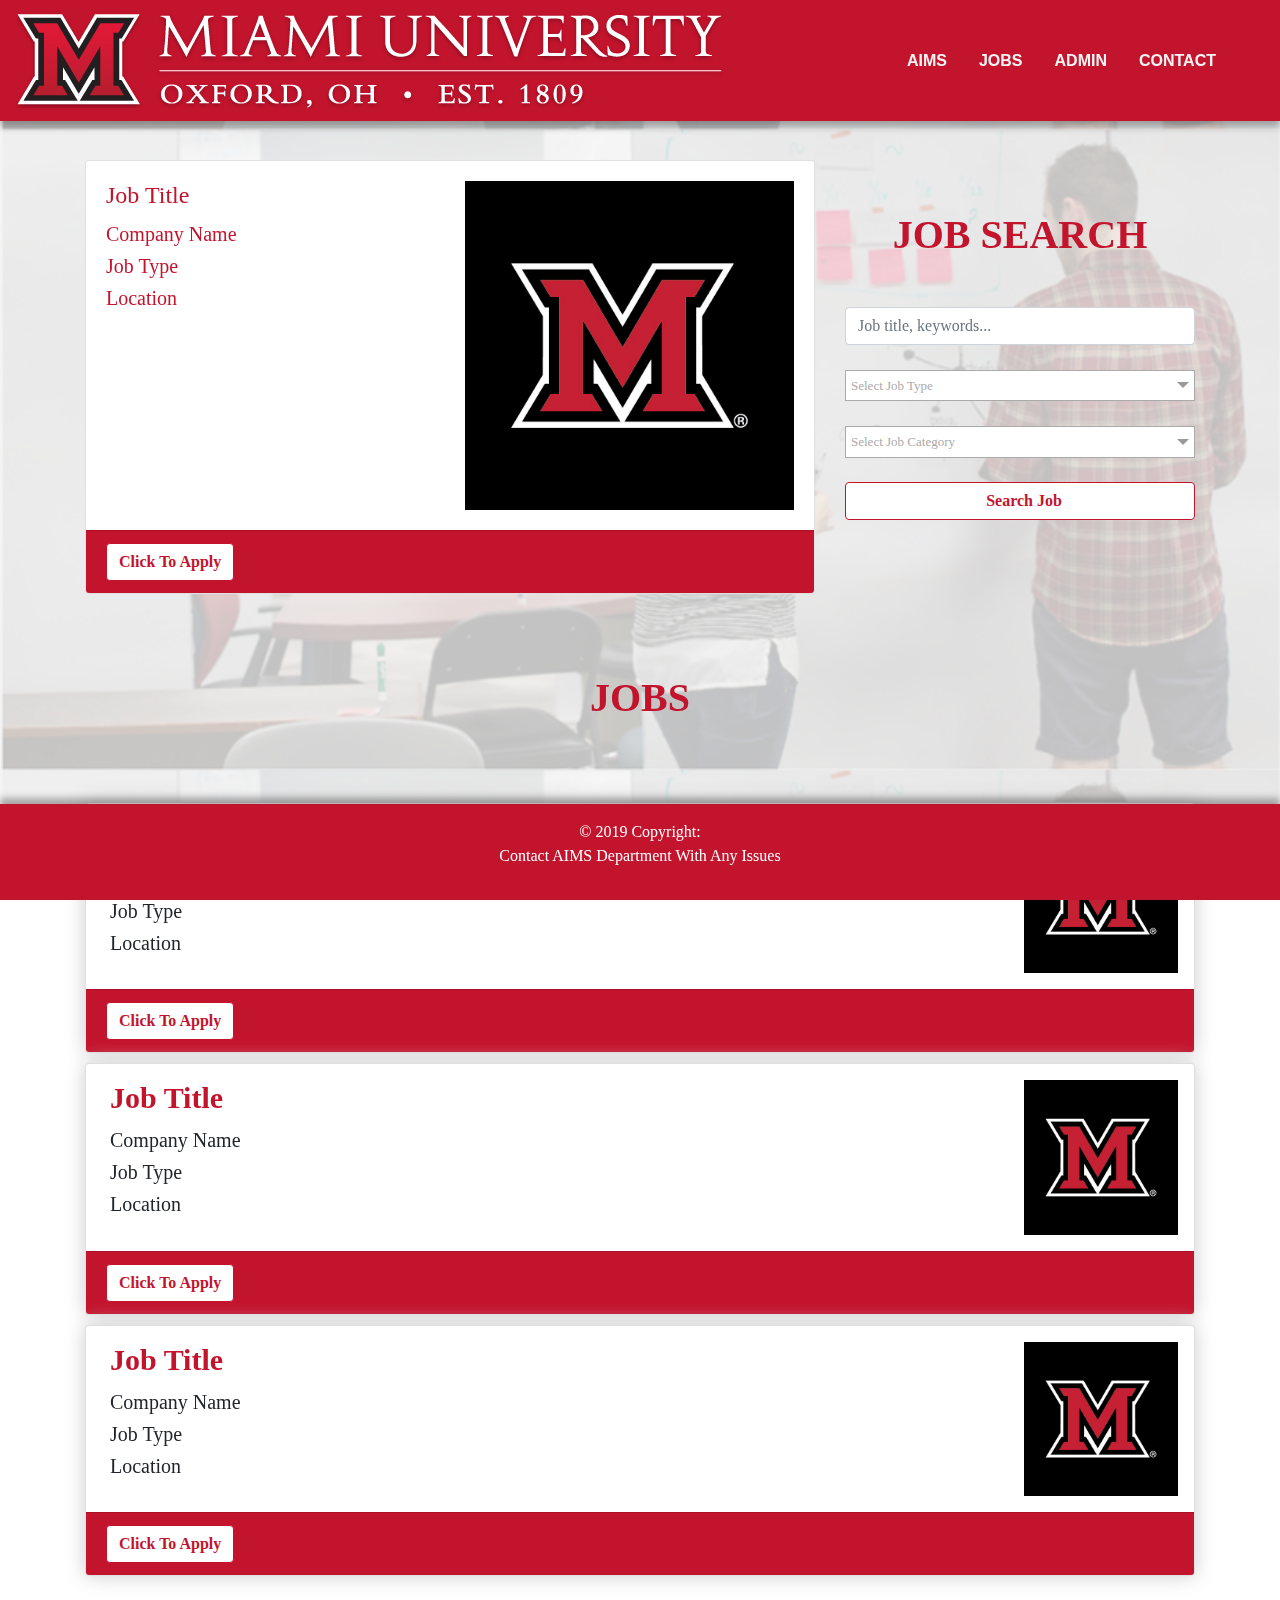
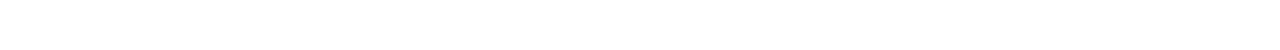
<file: index.html>
<!DOCTYPE html>
<html lang="en">

<head>
    <title>Mock Miami Job Website</title>
    <meta charset="utf-8" />
    <meta name="viewport" content="width=device-width, initial-scale=1, user-scalable=no" />
    <link rel="stylesheet" href="https://maxcdn.bootstrapcdn.com/bootstrap/4.0.0/css/bootstrap.min.css" integrity="sha384-Gn5384xqQ1aoWXA+058RXPxPg6fy4IWvTNh0E263XmFcJlSAwiGgFAW/dAiS6JXm" crossorigin="anonymous">
    <link rel="stylesheet" href="https://use.fontawesome.com/releases/v5.7.0/css/all.css" integrity="sha384-lZN37f5QGtY3VHgisS14W3ExzMWZxybE1SJSEsQp9S+oqd12jhcu+A56Ebc1zFSJ" crossorigin="anonymous">
    <link rel="stylesheet" type="text/css" href="css/main.css">
    <link href="css/jquery.multiselect.css" rel="stylesheet" />
    <script src="https://code.jquery.com/jquery-3.3.1.min.js"></script>
    <script type="text/javascript" src="js/jobcard.js"></script>
    <script type="text/javascript" src="js/jobcardgen.js"></script>
</head>

<body class="main body_fonts backimg">

    <!-- Nav -->
    <nav class="navbar navbar-expand-lg fixed-top ">
        <a class="navbar-brand" href="#"><img style="width:100%;" src="images/mobile-logo.png"></a>
        <button class="navbar-toggler" type="button" data-toggle="collapse" data-target="#navbarSupportedContent" aria-controls="navbarSupportedContent" aria-expanded="false" aria-label="Toggle navigation">
        <span class="navbar-toggler-icon"><i class="fa fa-bars"></i></span>
        </button>
        <div class="collapse navbar-collapse " id="navbarSupportedContent">
            <ul class="navbar-nav mr-4">
                <li class="nav-item">
                    <a class="nav-link " data-value="aims" href="#">AIMS</a>
                </li>
                <li class="nav-item">
                    <a class="nav-link " data-value="jobs" href="#">Jobs</a> </li>
                <li class="nav-item">
                    <a class="nav-link " data-value="admin" href="#">Admin</a>
                </li>
                <li class="nav-item">
                    <a class="nav-link " data-value="contact" href="#">Contact</a> </li>
            </ul>
        </div>
    </nav>
    <div class="overlay"></div>
    <!-- Search Parameters -->
    <div class="search" id="search">
        <div class="container">
            <div class="row align-items-center justify-content-center">

                <!--=============================================================-->
                <!--===========          featured job           =================-->
                <!--=============================================================-->

                <div class="col-xs-12 col-sm-6 col-lg-8 align-items-center justify-content-center">
                    <div class="mb-5 text-center featjob">
                        <h1>Featured Job</h1>
                    </div>
                    <div class="card">
                        <div class="row card-body">
                            <div class="col-sm-6">
                                <h4 class="card-title">Job Title</h4>
                                <h5>Company Name</h5>
                                <h5>Job Type</h5>
                                <h5>Location</h5>
                            </div>
                            <div class="col-sm-6 text-right">
                                <img src="images/miamim.jpg" class="img-fluid featured">
                            </div>
                        </div>
                        <div class="card-footer">
                            <button type="button" class="btn btn-primary" data-toggle="modal" data-target="#exampleModalLong">
                                            Click To Apply
                                          </button>
                            <div class="modal fade" id="exampleModalLong" tabindex="-1" role="dialog" aria-labelledby="exampleModalLongTitle" aria-hidden="true">
                                <div class="modal-dialog" role="document">
                                    <div class="modal-content">
                                        <div class="modal-header">
                                            <h5 class="modal-title" id="exampleModalLongTitle">Job Category</h5>
                                            <button type="button" class="close" data-dismiss="modal" aria-label="Close">
                                                    <span aria-hidden="true">&times;</span>
                                                </button>
                                        </div>
                                        <div class="modal-body">
                                            <h2>Job Title</h2>
                                            <h4>Company Name</h4>
                                            <h5>Job Type</h5>
                                            <h5>Location</h5>
                                            <br>
                                            <h6>Job Description:</h6>

                                            <p>[Enter Text Here]
                                            </p>
                                            <br>
                                            <h5>How to Apply:</h5>

                                        </div>
                                        <div class="modal-footer">
                                            <button type="button" class="btn btn-secondary" data-dismiss="modal">Close</button>
                                            <!--<button onclick="s.showSettingsDialog()">Share</button>-->
                                        </div>
                                    </div>
                                </div>
                            </div>
                        </div>
                    </div>
                </div>

                <!--=============================================================-->
                <!--=============          Job Search           =================-->
                <!--=============================================================-->
                <div class="col-xs-6 col-lg-4">
                    <div class="mb-5 text-center jobsearch">
                        <h1 class="font-weight-bold">Job Search</h1>
                    </div>
                    <form method="post" class="search-jobs-form">
                        <div class="row mb-4">
                            <div class="col-12">
                                <input type="text" class="form-control form-control" placeholder="Job title, keywords...">
                            </div>
                        </div>
                        <div class="row mb-4">
                            <div class="col-12">
                                <select name="jobType[]" multiple id="jobType" class="form-control">
                                    <option value="Full Time">Full Time</option>
                                    <option value="Part Time">Part Time</option>
                                    <option value="Contract">Contract</option>
                                    <option value="Co-Op">Co-Op</option>
                                    <option value="Internship">Internship</option>
                                </select>
                            </div>
                        </div>
                        <div class="row mb-4">
                            <div class="col-12">
                                <select name="jobCat[]" multiple id="jobCat" class="form-control">
                                    <option value="Graphic Design">Graphic Design</option>
                                    <option value="Web Design">Web Design</option>
                                    <option value="Game Design">Game Design</option>
                                    <option value="UI/UX Design">UI/UX Design</option>
                                    <option value="AR/VR">AR/VR</option>
                                    <option value="Entrepeneurship">Business Development</option>
                                    <option value="Animation">Animation</option>
                                    <option value="3D Modeling">3D Modeling</option>
                                    <option value="Product Management">Product Management</option>
                                    <option value="Project Management">Project Management</option>
                                </select>
                            </div>
                        </div>
                        <div class="row mb-4">
                            <div class="col-12">
                                <button type="submit" class="btn btn-primary btn-block btn-search"><span class="icon-search icon mr-2"></span>Search Job</button>
                            </div>
                        </div>
                </div>
                </form>
            </div>
        </div>
    </div>
    <!-- Main -->


    <div class="job" id="job">

        <div class="container">
            <h1 class="text-center">Jobs</h1>

            <div class="row">


                <!--=============================================================-->
                <!--============          Job Cards 1           =================-->
                <!--=============================================================-->

                <div class="cardgen"></div>




                <!-- Footer -->
                <footer class="page-footer fixed-bottom font-small">

                    <div class="footer-copyright text-center py-3">© 2019 Copyright:
                        <p>Contact AIMS Department With Any Issues</p>
                    </div>

                </footer>

                <script src="https://code.jquery.com/jquery-3.2.1.slim.min.js" integrity="sha384-KJ3o2DKtIkvYIK3UENzmM7KCkRr/rE9/Qpg6aAZGJwFDMVNA/GpGFF93hXpG5KkN" crossorigin="anonymous"></script>
                <script src="https://cdnjs.cloudflare.com/ajax/libs/popper.js/1.12.9/umd/popper.min.js" integrity="sha384-ApNbgh9B+Y1QKtv3Rn7W3mgPxhU9K/ScQsAP7hUibX39j7fakFPskvXusvfa0b4Q" crossorigin="anonymous"></script>
                <script src="https://maxcdn.bootstrapcdn.com/bootstrap/4.0.0/js/bootstrap.min.js" integrity="sha384-JZR6Spejh4U02d8jOt6vLEHfe/JQGiRRSQQxSfFWpi1MquVdAyjUar5+76PVCmYl" crossorigin="anonymous"></script>
                <script type="text/javascript" src='js/script.js'></script>
                <script src="js/jquery.multiselect.js"></script>
                <script>
                    $('#jobType').multiselect({
                        columns: 1,
                        placeholder: 'Select Job Type'
                    });
                </script>
                <script>
                    $('#jobCat').multiselect({
                        columns: 1,
                        placeholder: 'Select Job Category'
                    });
                </script>


</body>


</html>
</file>
<file: css/main.css>
.body_fonts {
    font-family: 'Crimson Pro', serif;
}


/*Nav*/

.navbar {
    background: #C3142D;
    color: #f4f4f4;
    box-shadow: 0px 6px 7px rgba(0, 0, 0, .3);
}

.navbar a {
    font-family: 'roboto slab', sans-serif;
    font-weight: bold;
    text-transform: uppercase;
    font-size: 16px;
}

.nav-link,
.navbar-brand {
    color: #f4f4f4;
    cursor: pointer;
}

.nav-link {
    margin-right: 1em !important;
}

.nav-link:hover {
    background: #f4f4f4;
    color: #C3142D;
}

.navbar-collapse {
    justify-content: flex-end;
}

.navbar-toggler {
    background: #fff !important;
}

.bg-dark {
    background-color: #343a40!important
}

.bg-primary {
    background-color: #C3142D!important
}

.btn-primary {
    color: #C3142D;
    font-weight: 700;
}

.btn-primary,
.btn-primary:focus {
    background-color: #fff;
    border-color: #C3142D;
}

.btn-primary:hover,
.btn-primary:visited,
.btn-primary:active {
    color: #fff;
    background-color: #C3142D;
    border: 2px solid #fff;


}



/*headers*/

h1 {
    text-transform: uppercase;
    font-weight: bold;
}

h2 {
    text-transform: uppercase;
}


/* Home */

.search {
    color: #C3142D;
}

.backimg {
    background-image: url("../images/students-whiteboard-co-lab-800x400px.png");
    background-attachment: fixed;
    background-size: contain;
    background-position: center;
}

.overlay {
    position: fixed;
    height: 100%;
    min-width: 100%;
    left: 0;
    top: 0;
    background: rgba(244, 244, 244, 0.79);
}

.modal-dialog,
.modal-content {
    /* 90% of window height */
    height: 90%;
}

.modal-body {
    /* 100% = dialog height, 120px = header + footer */
    max-height: calc(100% - 120px);
    overflow-y: scroll;
}


/*.img-fluid {}*/

.jobsearch {
    padding-top: 10em;
}

.featjob {
    padding-top: 4em;
}


/*job*/

.job {
    margin: 4em 0;
    position: relative;
}

.job h1 {
    color: #C3142D;
    margin: 2em;
}

.job .card {
    box-shadow: 0 0 20px #ccc;
}

.job .card img {
    width: 100%;
}

.job .card-title {
    color: #C3142D;
    font-weight: bold;
    font-size: 30px;
}

.job .card-body {
    padding: 1em;
}

.job .card-link {
    color: #C3142D;
}

.card-footer {
    background-color: rgba(195, 20, 45, 1);
}


/* Footer */

.page-footer {
    color: #fff;
    background-color: #C3142D;
    box-shadow: 0px -6px 7px rgba(0, 0, 0, .3);

}


/* Small devices (landscape phones, 576px and up)
@media (min-width: 576px) { ... }

/* Medium devices (tablets, 768px and up)
@media (min-width: 768px) { ... }

/* Large devices (desktops, 992px and up)
@media (min-width: 992px) { ... }

/* Extra large devices (large desktops, 1200px and up)
@media (min-width: 1200px) { ... }
</file>
